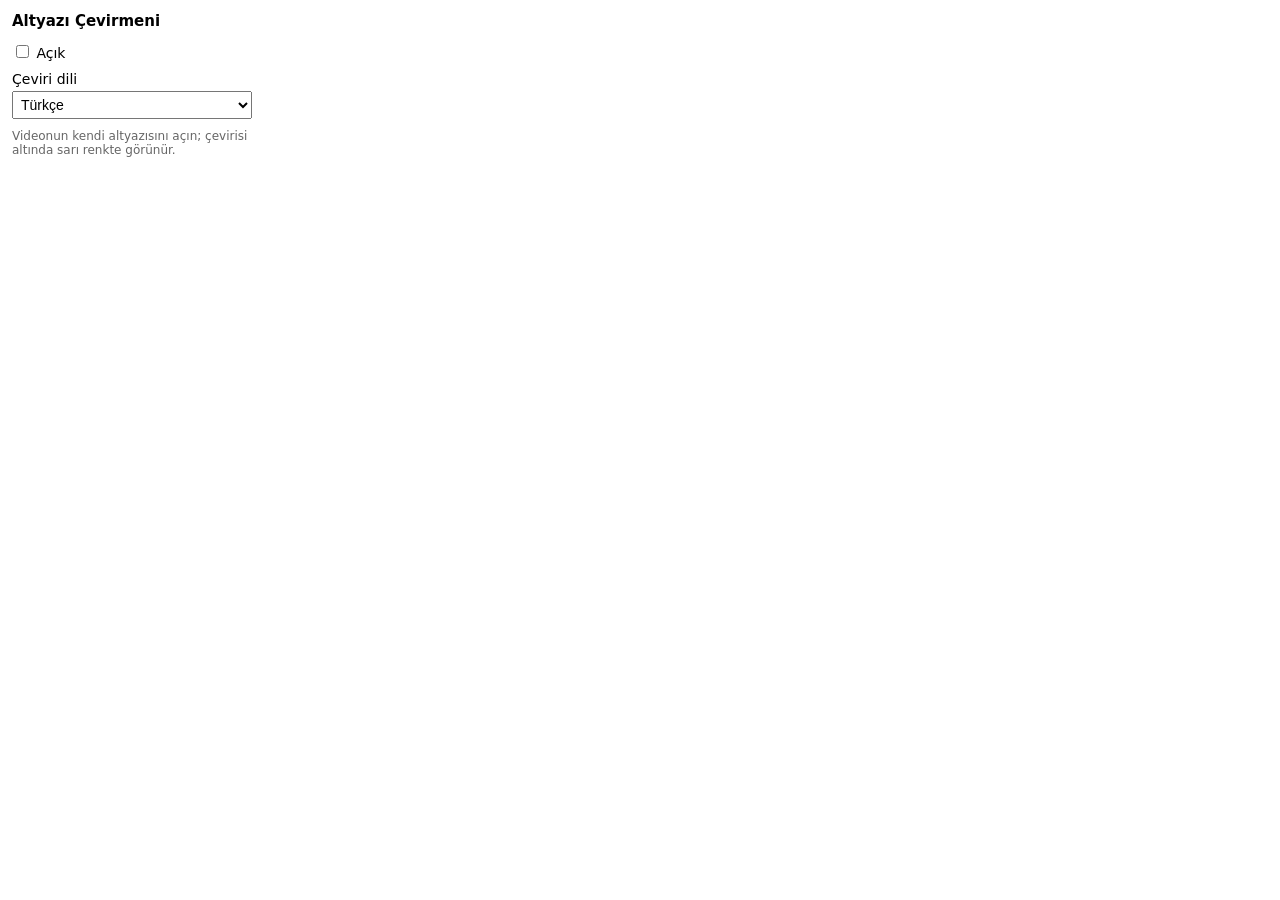
<file: SubtitleTranslator/popup.html>
<!doctype html>
<html lang="tr">
<head>
  <meta charset="utf-8">
  <style>
    body { font-family: system-ui, sans-serif; width: 240px; margin: 12px; font-size: 14px; }
    h1 { font-size: 15px; margin: 0 0 12px; }
    label { display: block; margin-bottom: 10px; }
    select { width: 100%; margin-top: 4px; padding: 4px; font-size: 14px; }
    p { color: #666; font-size: 12px; margin: 8px 0 0; }
  </style>
</head>
<body>
  <h1>Altyazı Çevirmeni</h1>
  <label><input type="checkbox" id="enabled"> Açık</label>
  <label>Çeviri dili
    <select id="target">
      <option value="tr">Türkçe</option>
      <option value="en">English</option>
      <option value="de">Deutsch</option>
      <option value="fr">Français</option>
      <option value="es">Español</option>
      <option value="it">Italiano</option>
      <option value="pt">Português</option>
      <option value="nl">Nederlands</option>
      <option value="ru">Русский</option>
      <option value="uk">Українська</option>
      <option value="ar">العربية</option>
      <option value="fa">فارسی</option>
      <option value="az">Azərbaycanca</option>
      <option value="ja">日本語</option>
      <option value="ko">한국어</option>
      <option value="zh-CN">中文 (简体)</option>
    </select>
  </label>
  <p>Videonun kendi altyazısını açın; çevirisi altında sarı renkte görünür.</p>
  <script src="popup.js"></script>
</body>
</html>
</file>
